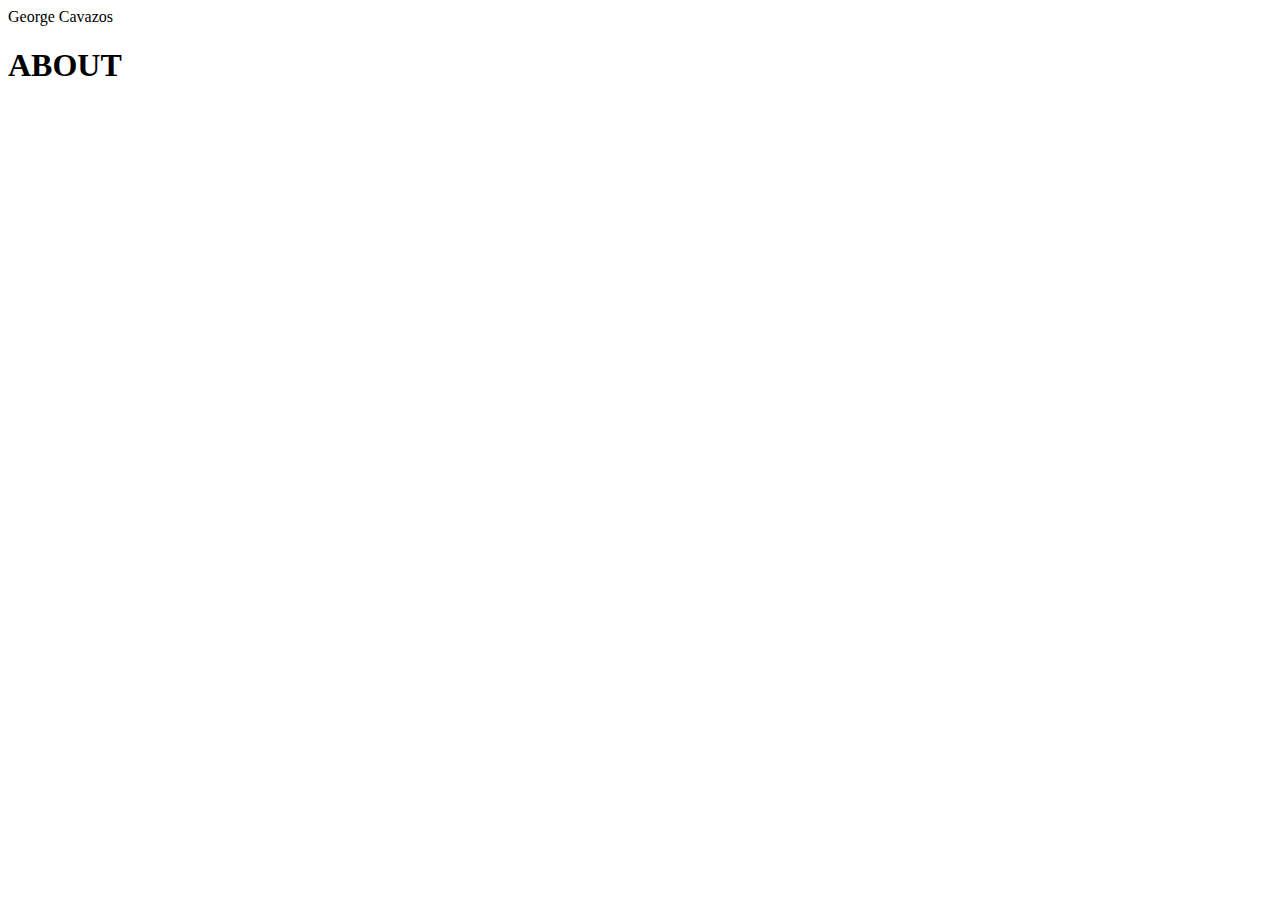
<file: about.html>
<!DOCTYPE html>
<html lang="en">
    <author>George Cavazos</author>
<head>
    <meta charset="UTF-8">
    <meta name="viewport" content="width=device-width, initial-scale=1.0">
    <title>Document</title>
</head>
<body>
    <h1> ABOUT </h1>
</body>
</html>
</file>
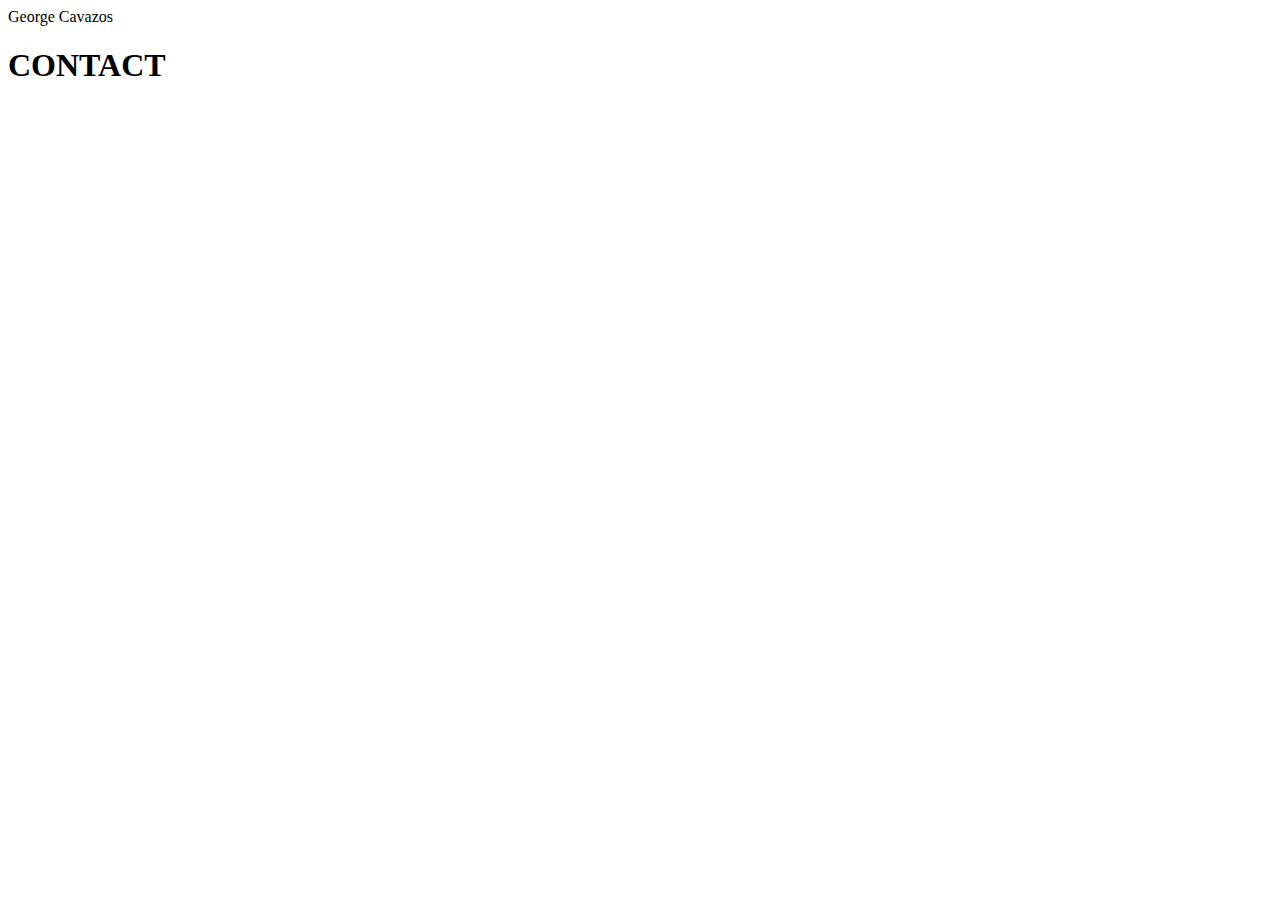
<file: contact.html>
<!DOCTYPE html>
<html lang="en">
    <author>George Cavazos</author>
<head>
    <meta charset="UTF-8">
    <meta name="viewport" content="width=    <h1> ABOUT </h1>, initial-scale=1.0">
    <title>Document</title>
</head>
<body>
    <h1> CONTACT </h1>
</body>
</html>
</file>
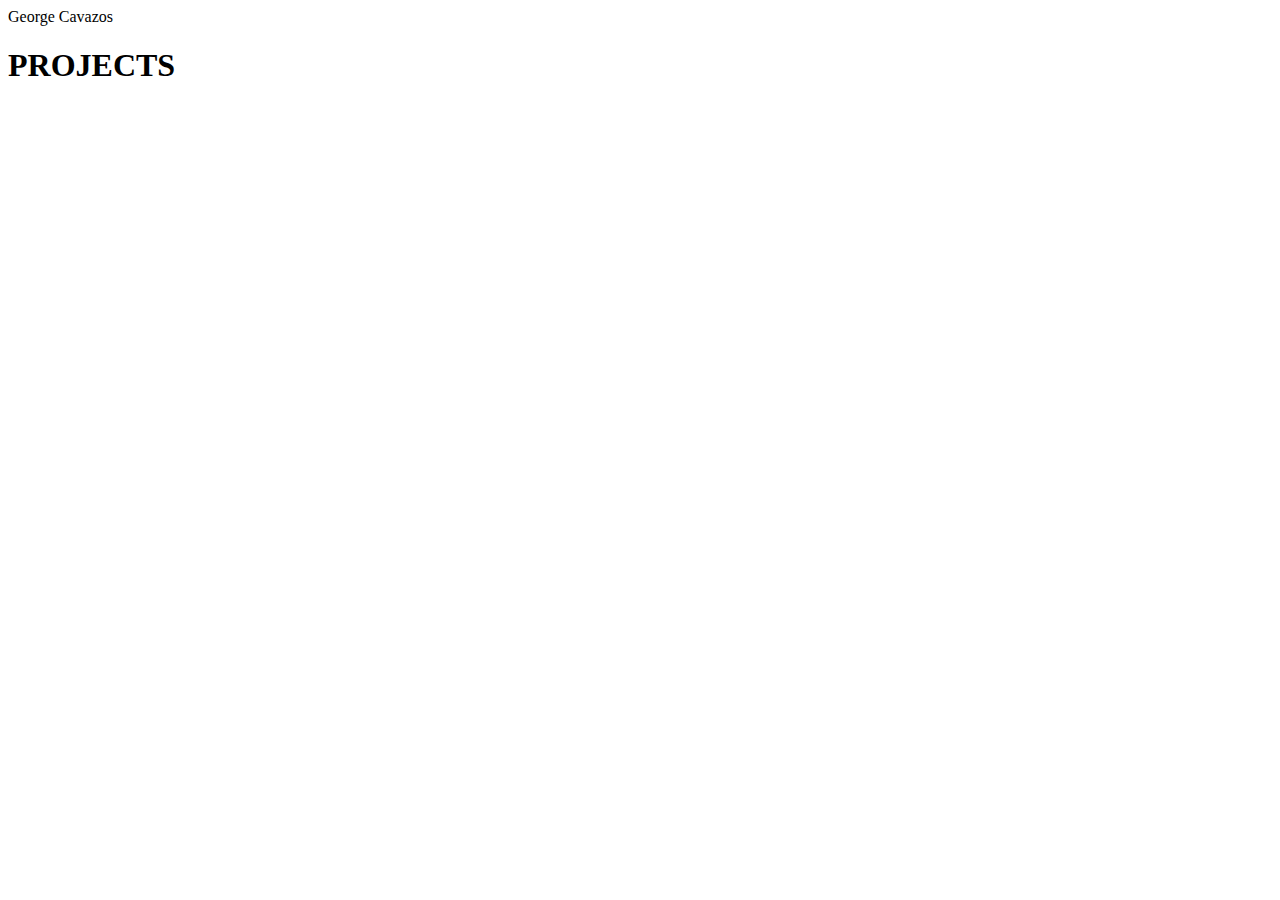
<file: projects.html>
<!DOCTYPE html>
<html lang="en">
    <author>George Cavazos</author>
<head>
    <meta charset="UTF-8">
    <meta name="viewport" content="width=device-width, initial-scale=1.0">
    <title>Document</title>
</head>
<body>
    <h1> PROJECTS </h1>
</body>
</html>
</file>
